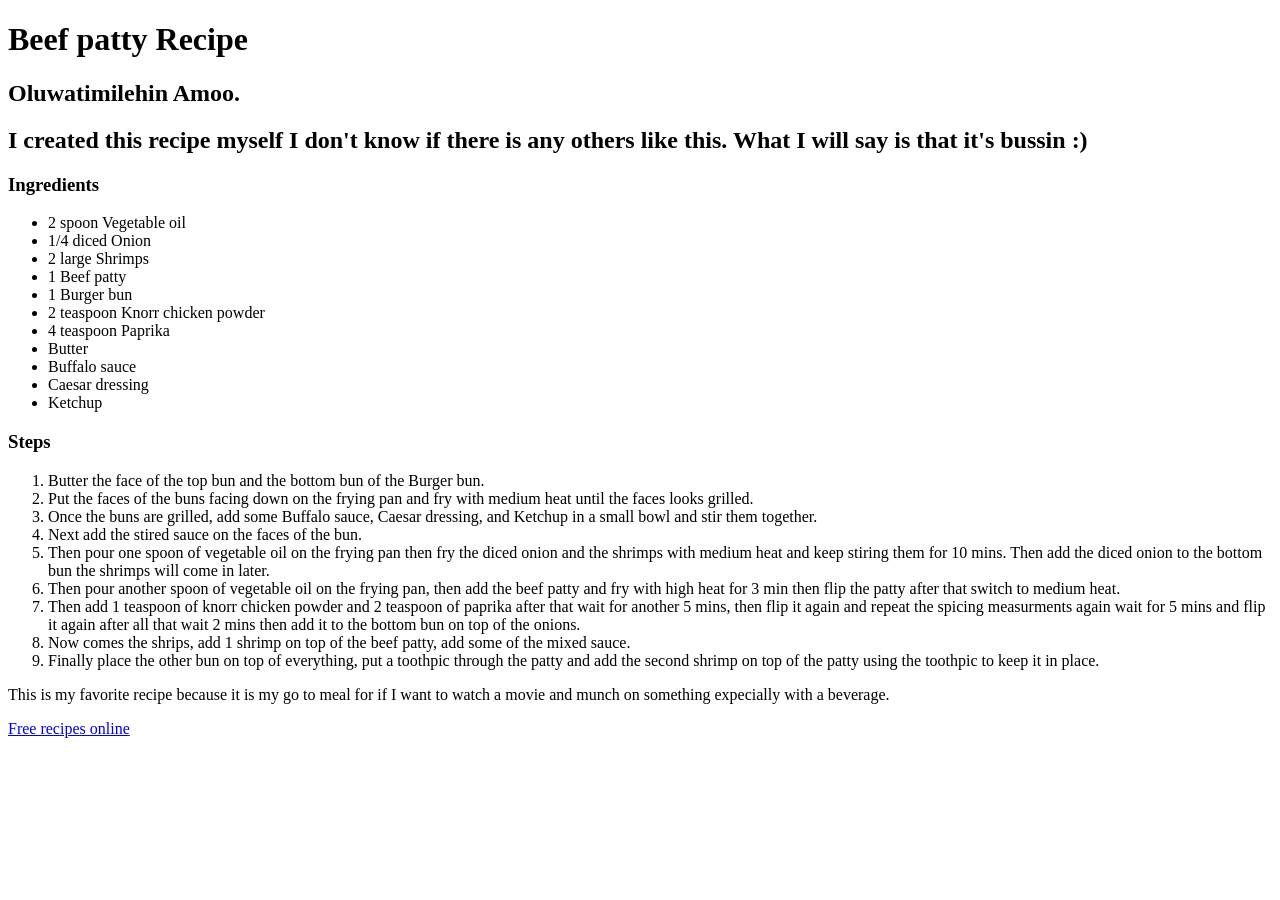
<file: lab01/index.html>
<!DOCTYPE html>
<html lang="en">
<head>
    <meta charset="UTF-8">
    <meta name="viewport" content="width=device-width, initial-scale=1.0">
    <title>My Favorite Recipe</title>
</head>
<body>
    <header><h1>Beef patty Recipe</h1></header>

    <h2>Oluwatimilehin Amoo.</h2>
<h2>I created this recipe myself I don't know if there is any others like this. What I will say is that it's bussin :)</h2>
<h3>Ingredients</h3>
<ul>
    <li>2 spoon Vegetable oil</li>
    <li>1/4 diced Onion</li>
    <li>2 large Shrimps</li>
    <li>1 Beef patty</li>
    <li>1 Burger bun</li>
    <li>2 teaspoon Knorr chicken powder</li>
    <li>4 teaspoon Paprika</li>
    <li>Butter</li>
    <li>Buffalo sauce</li>
    <li>Caesar dressing</li>
    <li>Ketchup</li>
</ul>
<h3>Steps</h3>
<ol>
    <li>Butter the face of the top bun and the bottom bun of the Burger bun.</li>
    <li>Put the faces of the buns facing down on the frying pan and fry with medium heat until the faces looks grilled.</li>
    <li>Once the buns are grilled, add some Buffalo sauce, Caesar dressing, and Ketchup in a small bowl and stir them together.</li>
    <li>Next add the stired sauce on the faces of the bun.</li>
    <li>Then pour one spoon of vegetable oil on the frying pan then fry the diced onion and the shrimps with medium heat and keep stiring them for 10 mins. Then add the diced onion to the bottom bun the shrimps will come in later.</li>
    <li>Then pour another spoon of vegetable oil on the frying pan, then add the beef patty and fry with high heat for 3 min then flip the patty after that switch to medium heat.</li>
    <li>Then add 1 teaspoon of knorr chicken powder and 2 teaspoon of paprika after that wait for another 5 mins, then flip it again and repeat the spicing measurments again wait for 5 mins and flip it again after all that wait 2 mins then add it to the bottom bun on top of the onions.</li>
    <li>Now comes the shrips, add 1 shrimp on top of the beef patty, add some of the mixed sauce.</li>
    <li>Finally place the other bun on top of everything, put a toothpic through the patty and add the second shrimp on top of the patty using the toothpic to keep it in place.</li>
</ol>
<p>This is my favorite recipe because it is my go to meal for if I want to watch a movie and munch on something expecially with a beverage.</p>
<a href="https://www.allrecipes.com/recipe/78370/hamburger-steak-with-onions-and-gravy/">Free recipes online</a>
</body>
</html>
</file>
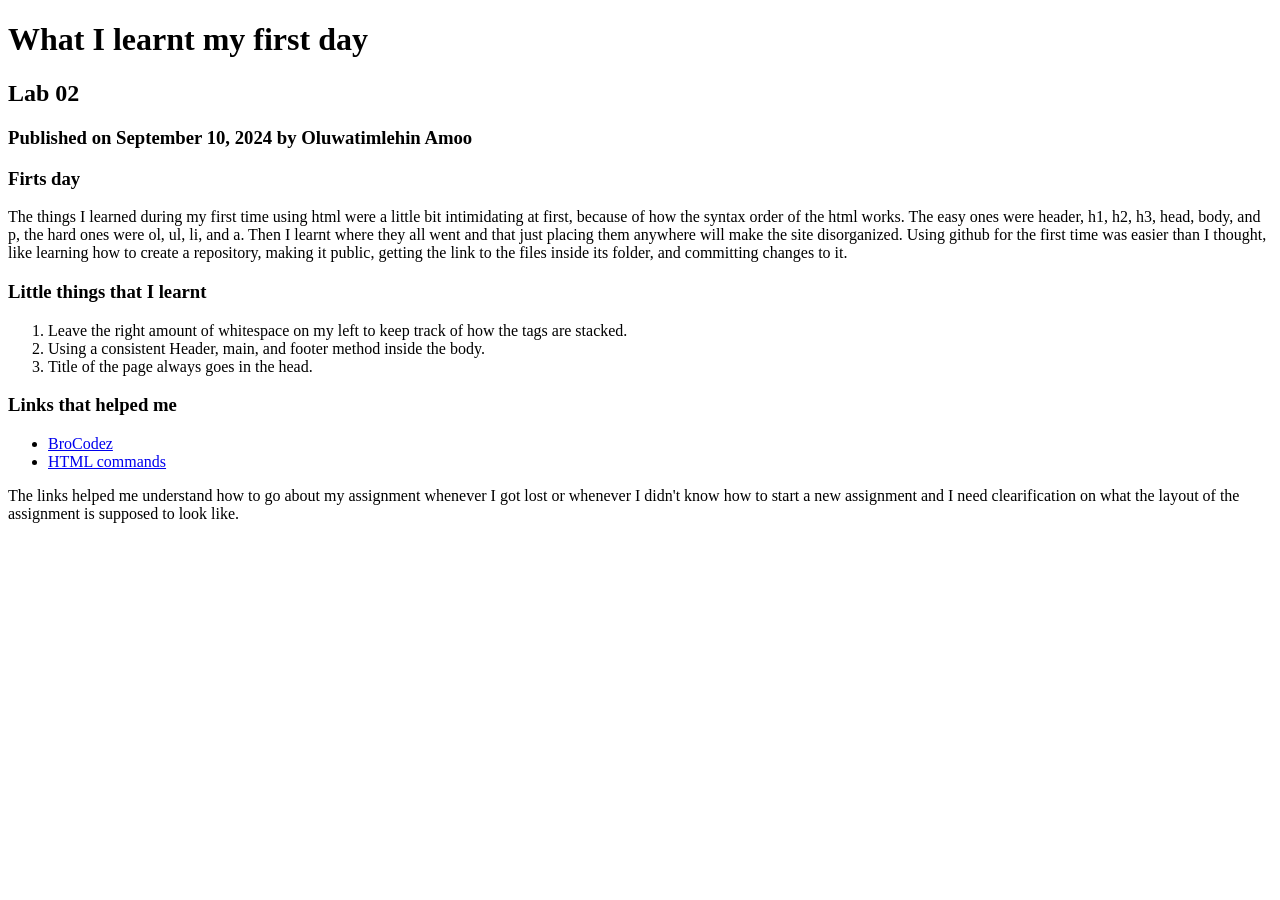
<file: lab02/index.html>
<!DOCTYPE html>
<html lang="en">
    <head>
        <meta charset="UTF-8">
        <meta name="viewport" content="width=device-width, initial-scale=1.0">
        <title>What I learned on day 01</title>
    </head>
    <body>
        <header>
            <h1>What I learnt my first day</h1>
            <h2>Lab 02</h2>
            <h3>Published on September 10, 2024 by Oluwatimlehin Amoo</h3>
        </header>
        <main>
            <article>
                <h3>Firts day</h3>
                    <p>The things I learned during my first time using html were a little bit intimidating at first, because of how the syntax order of the html works. The easy ones were header, h1, h2, h3, head, body, and p, the hard ones were ol, ul, li, and a. Then I learnt where they all went and that just placing them anywhere will make the site disorganized. Using github for the first time was easier than I thought, like learning how to create a repository, making it public, getting the link to the files inside its folder, and committing changes to it.</p>
                <h3>Little things that I learnt</h3>
                    <ol>
                        <li>Leave the right amount of whitespace on my left to keep track of how the tags are stacked.</li>
                        <li>Using a consistent Header, main, and footer method inside the body.</li>
                        <li>Title of the page always goes in the head.</li>
                    </ol>
                <h3>Links that helped me</h3>
                    <ul>
                        <li><a href="https://www.youtube.com/@BroCodez">BroCodez</a></li>
                        <li><a href="https://www.math.uh.edu/~torok/math_6298/html/commands.html">HTML commands</a></li>
                    </ul>
           </article>
        </main>
        <footer>
            <p>The links helped me understand how to go about my assignment whenever I got lost or whenever I didn't know how to start a new assignment and I need clearification on what the layout of the assignment is supposed to look like.</p>
        </footer>
    </body>
</html>
</file>
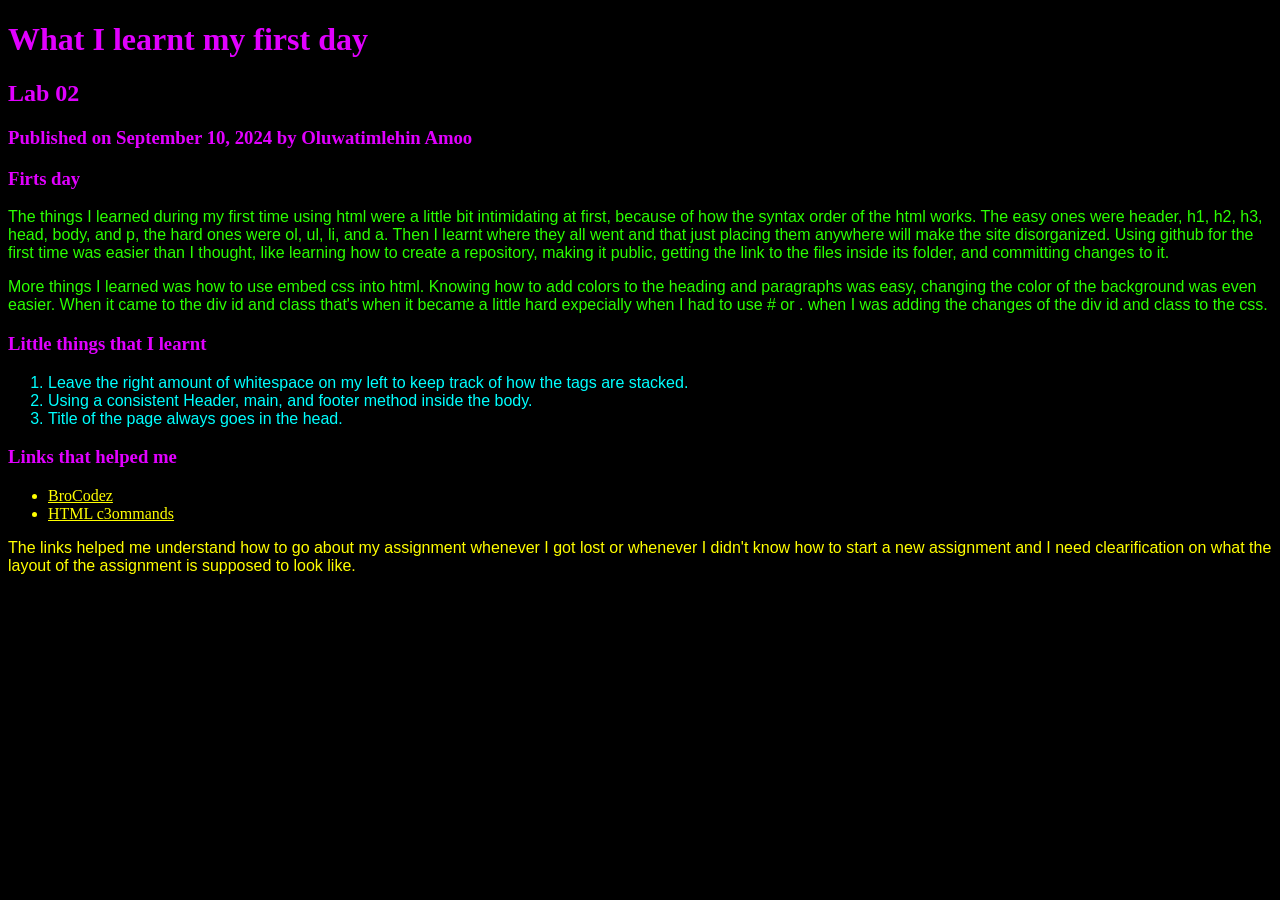
<file: lab03/index.html>
<!DOCTYPE html>
<html lang="en">
    <head>
        <meta charset="UTF-8">
        <meta name="viewport" content="width=device-width, initial-scale=1.0">
        <title>What I learned on day 01</title>
        <link rel="stylesheet" href="style.css">
    </head>
    <body>
        <header>
            <h1>What I learnt my first day</h1>
            <h2>Lab 02</h2>
            <h3>Published on September 10, 2024 by Oluwatimlehin Amoo</h3>
        </header>
        <main>
            <article>
                <h3>Firts day</h3>
                    <div class="green">
                        <p>The things I learned during my first time using html were a little bit intimidating at first, because of how the syntax order of the html works. The easy ones were header, h1, h2, h3, head, body, and p, the hard ones were ol, ul, li, and a. Then I learnt where they all went and that just placing them anywhere will make the site disorganized. Using github for the first time was easier than I thought, like learning how to create a repository, making it public, getting the link to the files inside its folder, and committing changes to it.</p>
                        <p>More things I learned was how to use embed css into html. Knowing how to add colors to the heading and paragraphs was easy, changing the color of the background was even easier. When it came to the div id and class that's when it became a little hard expecially when I had to use # or . when I was adding the changes of the div id and class to the css.             
                    </div>
                <h3>Little things that I learnt</h3>
                    <div class="aqua">
                        <ol>
                            <li>Leave the right amount of whitespace on my left to keep track of how the tags are stacked.</li>
                            <li>Using a consistent Header, main, and footer method inside the body.</li>
                            <li>Title of the page always goes in the head.</li>
                        </ol>
                    </div>
                <h3>Links that helped me</h3>
                    <div id="yellow1">
                        <ul>
                            <li><a href="https://www.youtube.com/@BroCodez">BroCodez</a></li>
                            <li><a href="https://www.math.uh.edu/~torok/math_6298/html/commands.html">HTML c3ommands</a></li>
                        </ul>
                    </div>
           </article>
        </main>
        <footer>
            <div id="yellow2">
                <p>The links helped me understand how to go about my assignment whenever I got lost or whenever I didn't know how to start a new assignment and I need clearification on what the layout of the assignment is supposed to look like.</p>
            </div>
        </footer>
    </body>
</html>
</file>
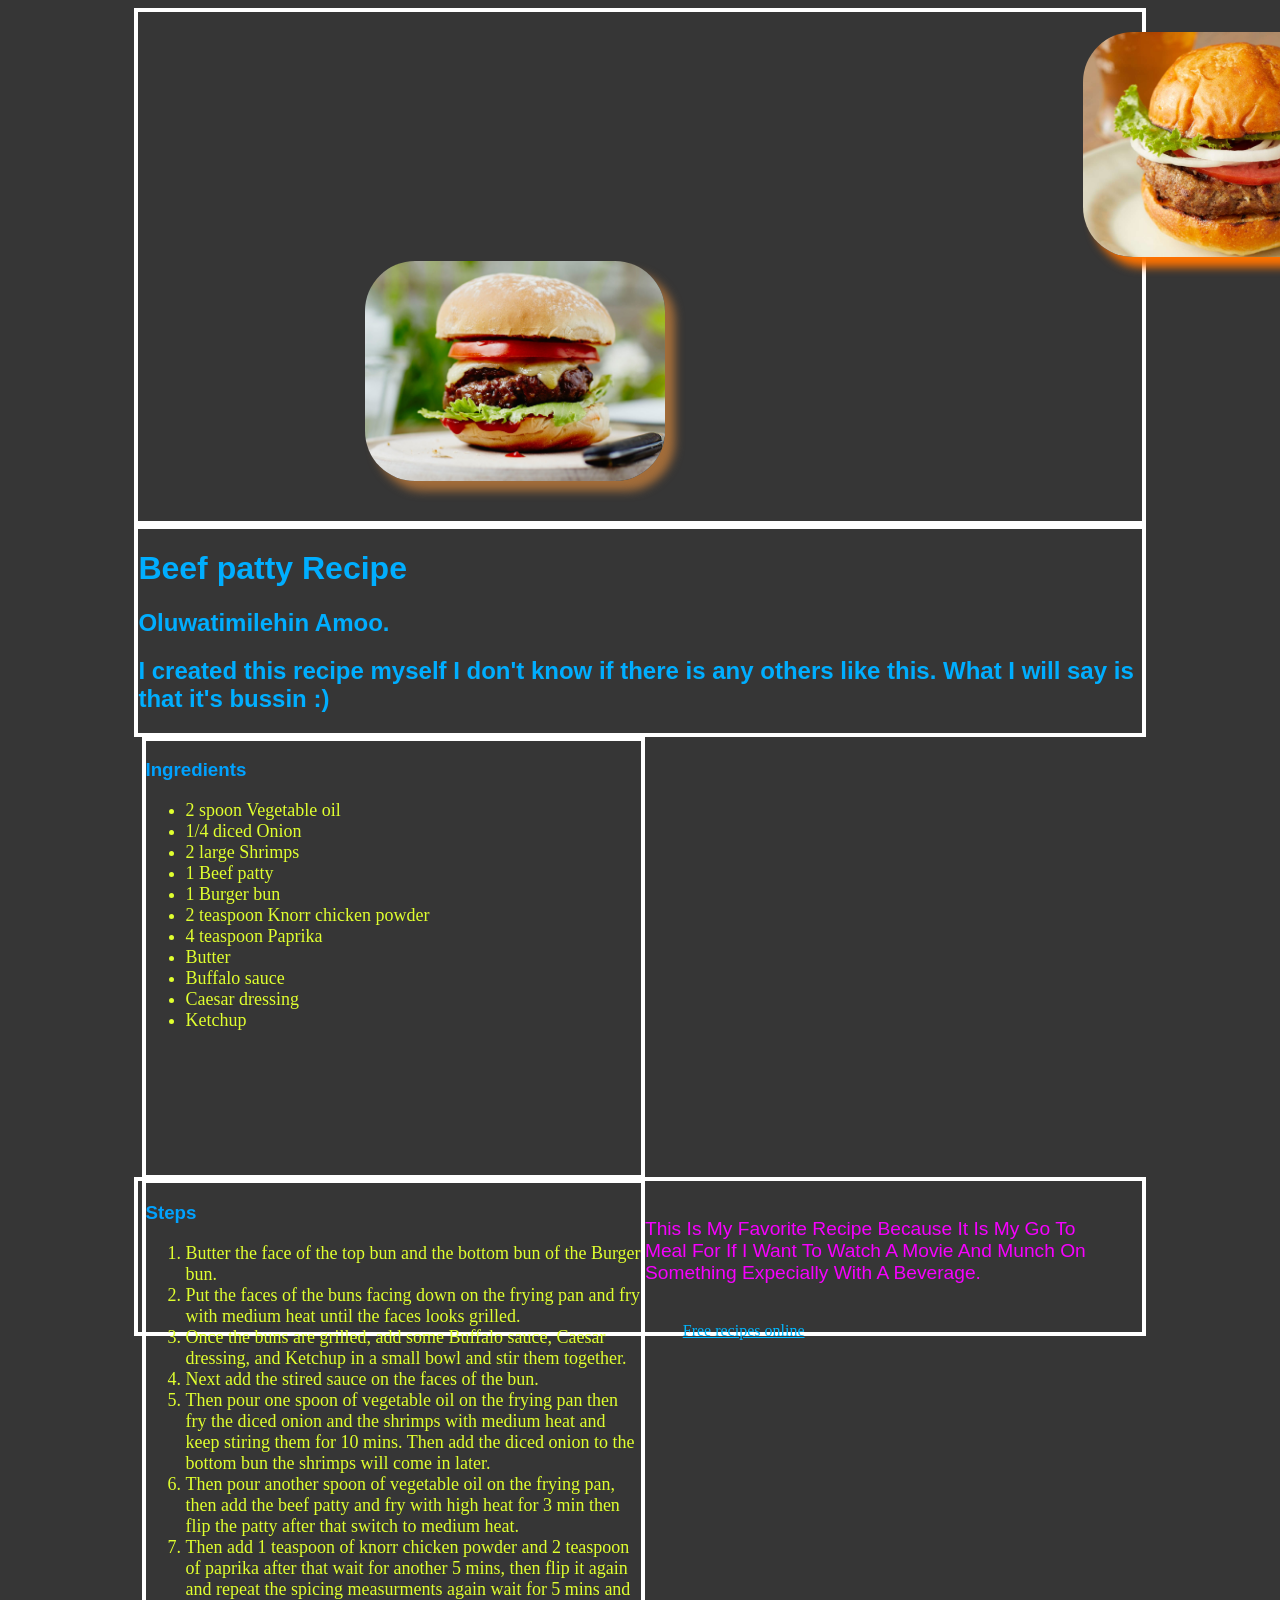
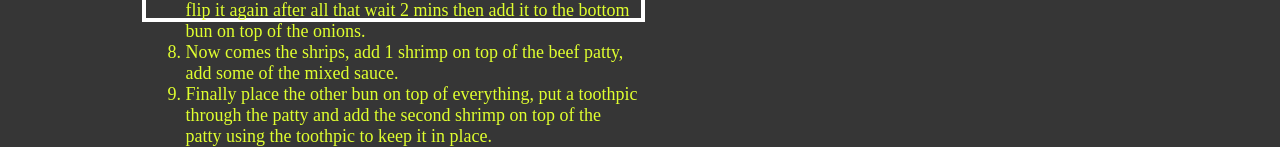
<file: lab04/index.html>
<!DOCTYPE html>
<html lang="en">
<head>
    <meta charset="UTF-8">
    <meta name="viewport" content="width=device-width, initial-scale=1.0">
    <title>My Favorite Recipe</title>
    <link rel="stylesheet" href="recipe.css">
</head>
<body>
<div id="content">
    <div id="PIC">
        <img class="BP2" src="images/Patty2.jpg" alt="Beef Patty 2">
        <div class="BP1"></div>
    </div>
    <div id="heading">
        <header><h1>Beef patty Recipe</h1></header>
        <div class="background"></div>
        <h2>Oluwatimilehin Amoo.</h2>
        <h2>I created this recipe myself I don't know if there is any others like this. What I will say is that it's bussin :)</h2>
    </div>
    <div id="ULI">
        <h3>Ingredients</h3>
        <ul>
            <li>2 spoon Vegetable oil</li>
            <li>1/4 diced Onion</li> 
            <li>2 large Shrimps</li>
            <li>1 Beef patty</li>
            <li>1 Burger bun</li>
            <li>2 teaspoon Knorr chicken powder</li>
            <li>4 teaspoon Paprika</li>
            <li>Butter</li>
            <li>Buffalo sauce</li>
            <li>Caesar dressing</li>
            <li>Ketchup</li>
        </ul>
    </div>
    <div id="OLI">
        <h3>Steps</h3>
        <ol>
            <li>Butter the face of the top bun and the bottom bun of the Burger bun.</li>
            <li>Put the faces of the buns facing down on the frying pan and fry with medium heat until the faces looks grilled.</li>
            <li>Once the buns are grilled, add some Buffalo sauce, Caesar dressing, and Ketchup in a small bowl and stir them together.</li>
            <li>Next add the stired sauce on the faces of the bun.</li>
            <li>Then pour one spoon of vegetable oil on the frying pan then fry the diced onion and the shrimps with medium heat and keep stiring them for 10 mins. Then add the diced onion to the bottom bun the shrimps will come in later.</li>
            <li>Then pour another spoon of vegetable oil on the frying pan, then add the beef patty and fry with high heat for 3 min then flip the patty after that switch to medium heat.</li>
            <li>Then add 1 teaspoon of knorr chicken powder and 2 teaspoon of paprika after that wait for another 5 mins, then flip it again and repeat the spicing measurments again wait for 5 mins and flip it again after all that wait 2 mins then add it to the bottom bun on top of the onions.</li>
            <li>Now comes the shrips, add 1 shrimp on top of the beef patty, add some of the mixed sauce.</li>
            <li>Finally place the other bun on top of everything, put a toothpic through the patty and add the second shrimp on top of the patty using the toothpic to keep it in place.</li>
       </ol>  
    </div>   
    <div id="paragraphandlink">
        <p>This is my favorite recipe because it is my go to meal for if I want to watch a movie and munch on something expecially with a beverage.</p>
        <a href="https://www.allrecipes.com/recipe/78370/hamburger-steak-with-onions-and-gravy/">Free recipes online</a>
    </div>
</div>
</body>
</html>
</file>
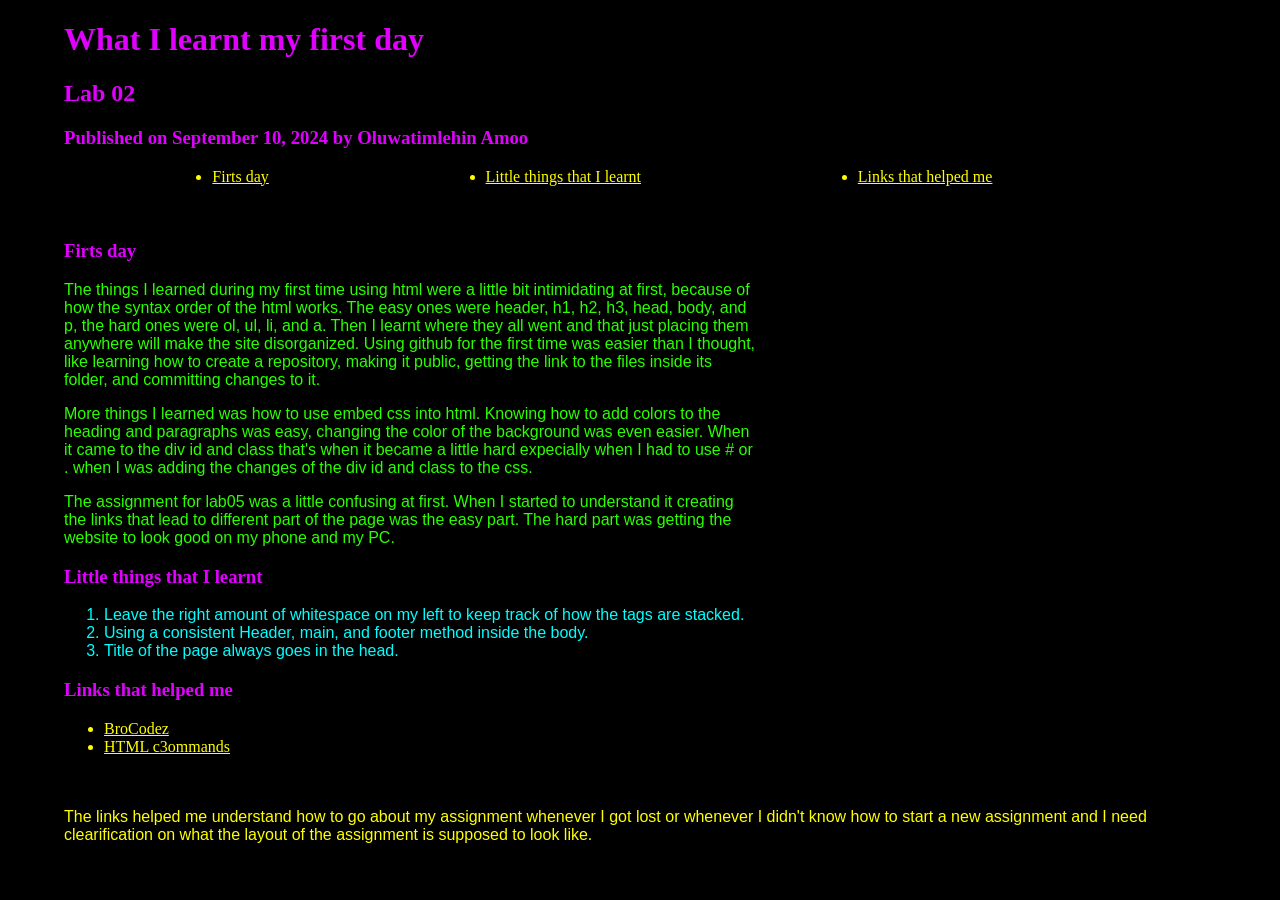
<file: lab05/index.html>
<!DOCTYPE html>
<html lang="en">
    <head>
        <meta charset="UTF-8">
        <meta name="viewport" content="width=device-width, initial-scale=1.0">
        <title>What I learned on day 01</title>
        <link rel="stylesheet" href="style.css">
    </head>
    <body>
        <header>
            <h1>What I learnt my first day</h1>
            <h2>Lab 02</h2>
            <h3>Published on September 10, 2024 by Oluwatimlehin Amoo</h3>
            <nav>
                <ul>
                    <li><a href="#Firstday">Firts day</a></li>
                    <li><a href="#LittlethingsthatIlearnt">Little things that I learnt</a></li>
                    <li><a href="#Linksthathelpedme">Links that helped me</a></li>
                </ul>
            </nav>
        </header>
        <main>
            <article>
                <h3 id="Firstday">Firts day</h3>
                    <div class="green">
                        <p>The things I learned during my first time using html were a little bit intimidating at first, because of how the syntax order of the html works. The easy ones were header, h1, h2, h3, head, body, and p, the hard ones were ol, ul, li, and a. Then I learnt where they all went and that just placing them anywhere will make the site disorganized. Using github for the first time was easier than I thought, like learning how to create a repository, making it public, getting the link to the files inside its folder, and committing changes to it.</p>
                        <p>More things I learned was how to use embed css into html. Knowing how to add colors to the heading and paragraphs was easy, changing the color of the background was even easier. When it came to the div id and class that's when it became a little hard expecially when I had to use # or . when I was adding the changes of the div id and class to the css.</p>
                        <p>The assignment for lab05 was a little confusing at first. When I started to understand it creating the links that lead to different part of the page was the easy part. The hard part was getting the website to look good on my phone and my PC.</p>        
                    </div>
                <h3 id="LittlethingsthatIlearnt">Little things that I learnt</h3>
                    <div class="aqua">
                        <ol>
                            <li>Leave the right amount of whitespace on my left to keep track of how the tags are stacked.</li>
                            <li>Using a consistent Header, main, and footer method inside the body.</li>
                            <li>Title of the page always goes in the head.</li>
                        </ol>
                    </div>
                <h3 id="Linksthathelpedme">Links that helped me</h3>
                    <div id="yellow1">
                        <ul>
                            <li><a href="https://www.youtube.com/@BroCodez">BroCodez</a></li>
                            <li><a href="https://www.math.uh.edu/~torok/math_6298/html/commands.html">HTML c3ommands</a></li>
                        </ul>
                    </div>
           </article>
        </main>
        <footer>
            <div id="yellow2">
                <p>The links helped me understand how to go about my assignment whenever I got lost or whenever I didn't know how to start a new assignment and I need clearification on what the layout of the assignment is supposed to look like.</p>
            </div>
        </footer>
    </body>
</html>
</file>
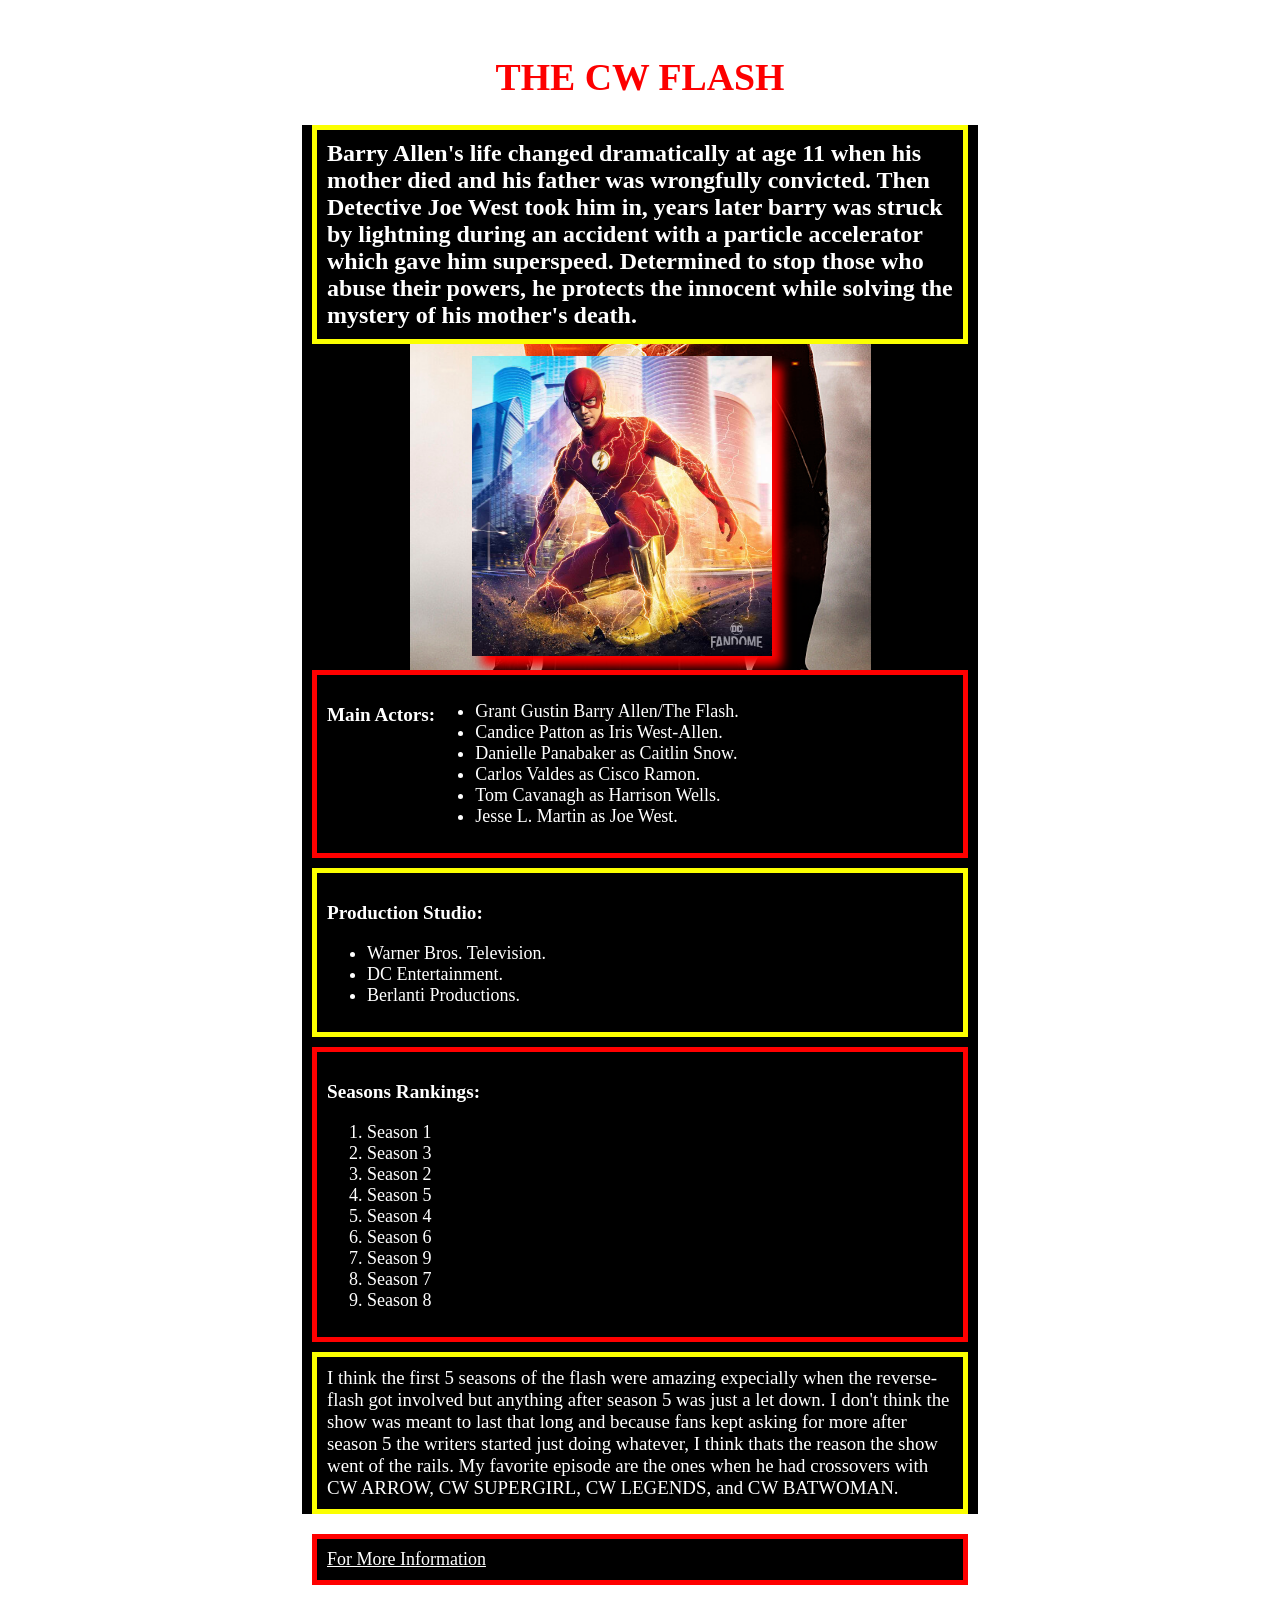
<file: lab06/index.html>
<!DOCTYPE html>
<html lang="en">
    <head>
        <meta charset="UTF-8">
        <meta name="viewport" content="width=device-width, initial-scale=1.0">
        <title>The CW Flash Review</title>
        <link rel="stylesheet" href="tvshow.css">
    </head>
    <body>
        <div class="REVIEW">
            <header>
                <h1>THE CW FLASH</h1>
            </header>
            <main>
                <h2>Barry Allen's life changed dramatically at age 11 when his mother died and his father was wrongfully convicted. Then Detective Joe West took him in, years later barry was struck by lightning during an accident with a particle accelerator which gave him superspeed. Determined to stop those who abuse their powers, he protects the innocent while solving the mystery of his mother's death.</h2>
                <div id="CWPIC">
                    <img class="CW1" src="images/Flash1.jpg" alt="CW FLASH 1">
                </div>
                <div class="MA">
                    <h3>Main Actors:</h3>
                    <ul>
                        <li>Grant Gustin Barry Allen/The Flash.</li>
                        <li>Candice Patton as Iris West-Allen.</li>
                        <li>Danielle Panabaker as Caitlin Snow.</li>
                        <li>Carlos Valdes as Cisco Ramon.</li>
                        <li>Tom Cavanagh as Harrison Wells.</li>
                        <li>Jesse L. Martin as Joe West.</li>
                    </ul>
                </div>
                <div class="PS">
                    <h3>Production Studio:</h3>
                    <ul>
                        <li>Warner Bros. Television.</li>
                        <li>DC Entertainment.</li>
                        <li>Berlanti Productions.</li>
                    </ul>
                </div>
                <div class="SR">
                    <h3>Seasons Rankings:</h3>
                    <ol>
                        <li>Season 1</li>
                        <li>Season 3</li>
                        <li>Season 2</li>
                        <li>Season 5</li>
                        <li>Season 4</li>
                        <li>Season 6</li>
                        <li>Season 9</li>
                        <li>Season 7</li>
                        <li>Season 8</li>
                    </ol>
                </div>
                <p>I think the first 5 seasons of the flash were amazing expecially when the reverse-flash got involved but anything after season 5 was just a let down. I don't think the show was meant to last that long and because fans kept asking for more after season 5 the writers started just doing whatever, I think thats the reason the show went of the rails. My favorite episode are the ones when he had crossovers with CW ARROW, CW SUPERGIRL, CW LEGENDS, and CW BATWOMAN.</p>
            </main>
            <footer>
                <a href="https://en.wikipedia.org/wiki/The_Flash_(2014_TV_series)">For More Information</a>
            </footer>
        </div>
    </body>
</html>
</file>
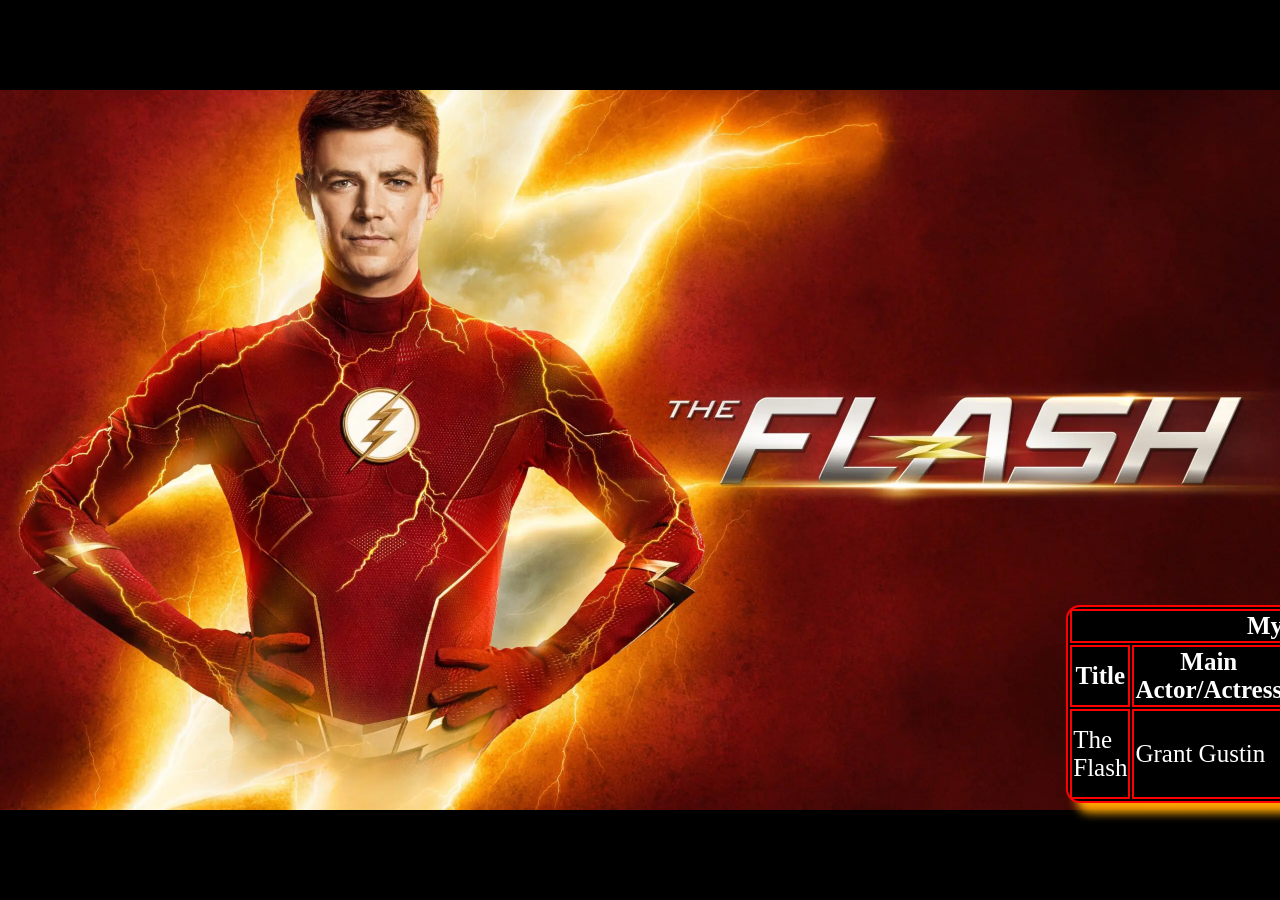
<file: lab07/index.html>
<!DOCTYPE html>
<html lang="en">
    <head>
        <meta charset="UTF-8">
        <meta name="viewport" content="width=device-width, initial-scale=1.0">
        <title>Flash Table</title>
        <link rel="stylesheet" href="table.css">
    </head>
    <body>
        <table>
            <tr>
                <th colspan="6">My favorite TV show</th>
            </tr>
            <tr>
                <th>Title</th>
                <th>Main Actor/Actress</th>
                <th>Date Released</th>
                <th>Genre</th>
                <th>Network</th>
                <th>Link</th>
            </tr>
            <tr>
                <td>The Flash</td>
                <td>Grant Gustin</td>
                <td>Oct 7, 2014</td>
                <td>Sci-fi, Drame, Action</td>
                <td>The CW</td>
                <td><a href="https://www.imdb.com/title/tt3107288/">Details</a></td>
            </tr>
        </table>
    </body>
</html>
</file>
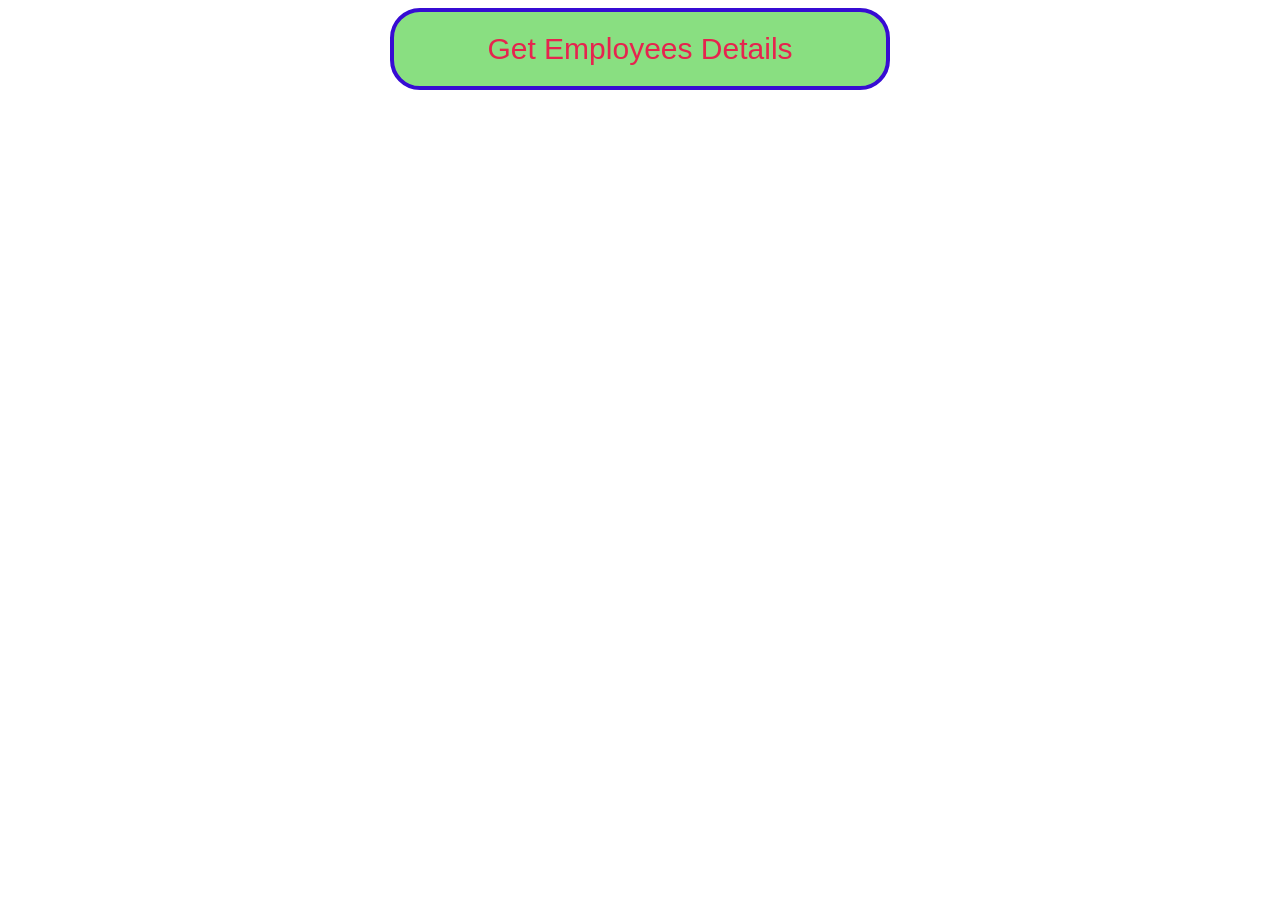
<file: lab09/index.html>
<!DOCTYPE html>
<html lang="en">
    <head>
        <meta charset="UTF-8">
        <meta name="viewport" content="width=device-width, initial-scale=1.0">
        <title>Reads the XML data using JavaScript</title>
    
        <style>
            table {
                border-collapse: collapse;
                width: 100%;
            }
    
            th,
            td {
                text-align: left;
                padding: 8px;
            }
    
            tr:nth-child(even) {
                background-color: #7ce2af
            }
    
            th {
                background-color: #7c0f65;
                color: white;
            }
    
            .button {
                position: relative;
                text-align: center;
                padding: 20px;
                border: 4px solid rgb(55, 12, 211);
                background: rgba(20, 192, 4, 0.5);
                color: rgb(230, 36, 78);
                outline: none;
                border-radius: 30px;
                font-size: 30px;
                width: 500px;
    
            }
    
            .button:hover {
                color: black;
                background: white;
            }
    
            .text {
                text-align: center;
            }
        </style>
    
        <script>
            function loadXMLDoc() {
                let xmlhttp = new XMLHttpRequest();
                xmlhttp.onreadystatechange = function () {
    
                    if (this.readyState == 4 && this.status == 200) {
                        empDetails(this);
                    }
                };
    
                xmlhttp.open("GET", "employee.xml", true);
                xmlhttp.send();
            }
    
            function empDetails(xml) {
                let i;
                let xmlDoc = xml.responseXML;
                let table =
                    `<tr><th>Firstname</th><th>Lastname</th>
                        <th>Title</th><th>Division</th>
                        <th>Building</th><th>Room</th>
                    </tr>`;
                let x = xmlDoc.getElementsByTagName("employee");
    
                for (i = 0; i < x.length; i++) {
                    table += "<tr><td>" +
                        x[i].getElementsByTagName("firstname")[0]
                            .childNodes[0].nodeValue + "</td><td>" +
                        x[i].getElementsByTagName("lastname")[0]
                            .childNodes[0].nodeValue + "</td><td>" +
                        x[i].getElementsByTagName("title")[0]
                            .childNodes[0].nodeValue + "</td><td>" +
                        x[i].getElementsByTagName("division")[0]
                            .childNodes[0].nodeValue + "</td><td>" +
                        x[i].getElementsByTagName("building")[0]
                            .childNodes[0].nodeValue + "</td><td>" +
                        x[i].getElementsByTagName("room")[0]
                            .childNodes[0].nodeValue + "</td></tr>";
                }
    
                document.getElementById("id").innerHTML = table;
            }
        </script>
    </head>
    
    <body>
        <div class="text">
            <button type="button" class="button" onclick="loadXMLDoc()">
                Get Employees Details
            </button>
        </div>
    
        <br><br>
        <table id="id"></table>
    </body>
</html>
</file>
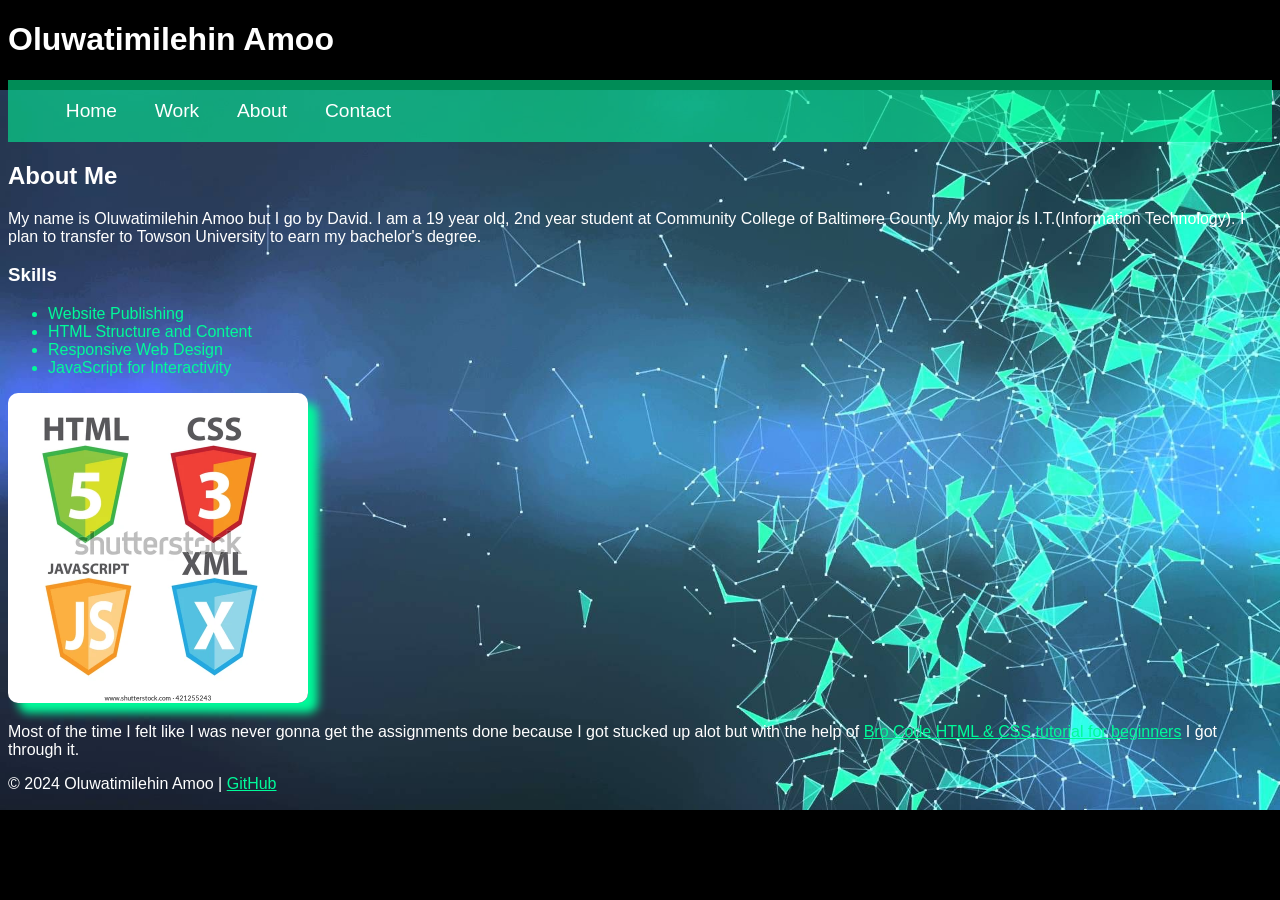
<file: Final Project/About.html>
<!DOCTYPE html>
<html lang="en">
<head>
    <meta charset="UTF-8">
    <meta name="viewport" content="width=device-width, initial-scale=1.0">
    <title>My Portfolio About Page</title>
    <link rel="stylesheet" href="MyPortfolio.css">
</head>
<body>
    <header>
        <h1>Oluwatimilehin Amoo</h1>
        <nav>
            <ul>
                <li><a href="Home.html">Home</a></li>
                <li><a href="Work.html">Work</a></li>
                <li><a href="About.html">About</a></li>
                <li><a href="Lesson.html">Contact</a></li>
            </ul>
        </nav>
    </header>
    <main>
        <h2>About Me</h2>
        <p>My name is Oluwatimilehin Amoo but I go by David. I am a 19 year old, 2nd year student at Community College of Baltimore County. My major is I.T.(Information Technology). I plan to transfer to Towson University to earn my bachelor's degree.</p>
        <h3>Skills</h3>
        <ul>
            <li>Website Publishing</li>
            <li>HTML Structure and Content</li>
            <li>Responsive Web Design</li>
            <li>JavaScript for Interactivity</li>
        </ul>
        <img class="pi" src="images/portfolioimage.webp" alt="A symbolic image representing creativity">
        <p>Most of the time I felt like I was never gonna get the assignments done because I got stucked up alot but with the help of <a href="https://www.youtube.com/playlist?list=PLZPZq0r_RZOOxqHgOzPyCzIl4AJjXbCYt">Bro Code HTML & CSS tutorial for beginners</a> I got through it.</p>
    </main>
    <footer>
        <p>&copy; 2024 Oluwatimilehin Amoo | <a href="https://github.com/OluwatimilehinAmoo" target="_blank">GitHub</a></p>
    </footer>
</body>
</html>
</file>
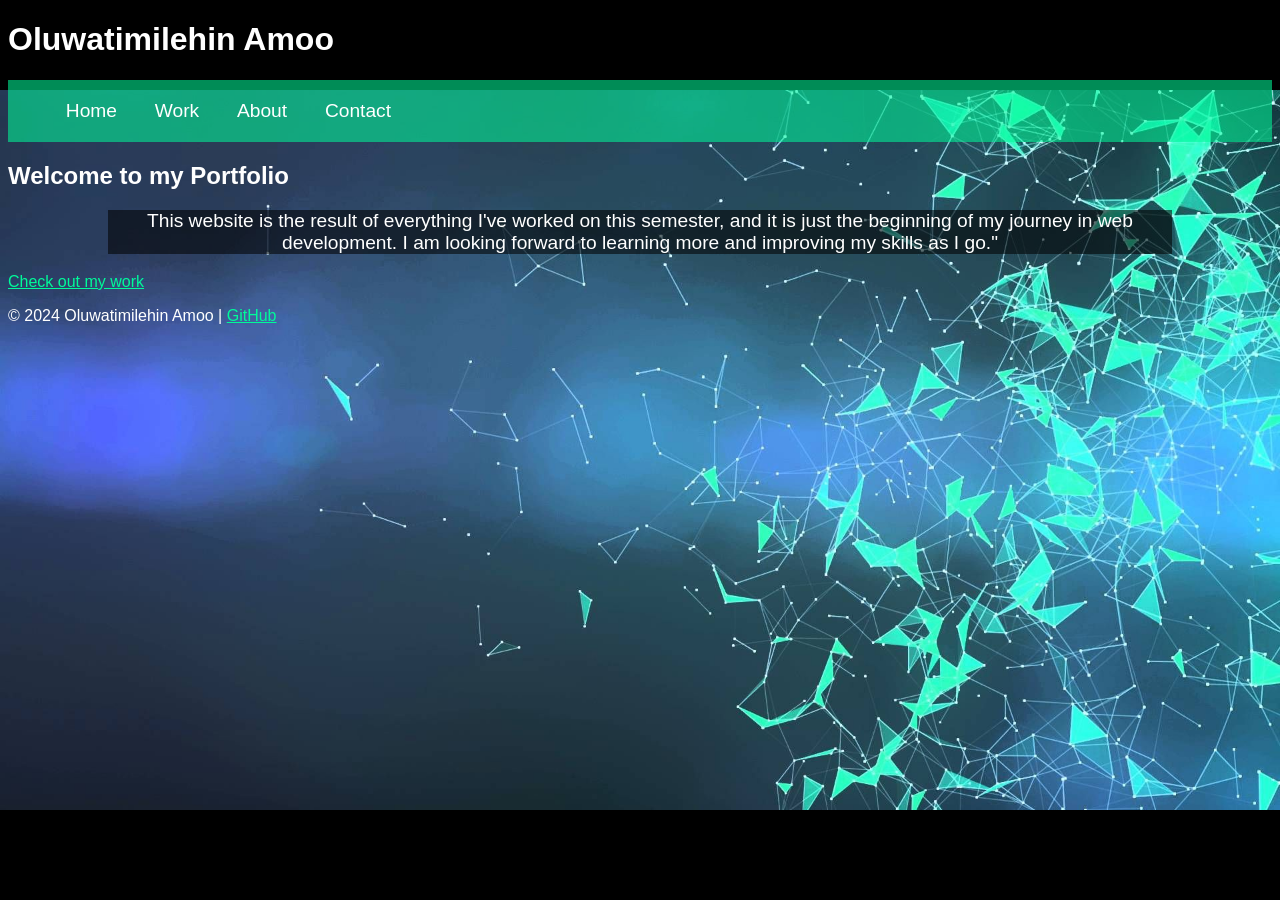
<file: Final Project/Home.html>
<!DOCTYPE html>
<html lang="en">
<head>
    <meta charset="UTF-8">
    <meta name="viewport" content="width=device-width, initial-scale=1.0">
    <title>My Portfolio Home Page</title>
    <link rel="stylesheet" href="MyPortfolio.css">
</head>
<body>
    <header>
        <h1>Oluwatimilehin Amoo</h1>
        <nav>
            <ul>
                <li><a href="Home.html">Home</a></li>
                <li><a href="Work.html">Work</a></li>
                <li><a href="About.html">About</a></li>
                <li><a href="Lesson.html">Contact</a></li>
            </ul>
        </nav>
    </header>
    <main>
        <h2>Welcome to my Portfolio</h2>
        <div id="para">
            <p>This website is the result of everything I've worked on this semester, and it is just the beginning of my journey in web development. I am looking forward to learning more and improving my skills as I go."</p>
        </div>
        <a href="Work.html">Check out my work</a>
    </main>
    <footer>
        <p>&copy; 2024 Oluwatimilehin Amoo | <a href="https://github.com/OluwatimilehinAmoo" target="_blank">GitHub</a></p>
    </footer>
</body>
</html>
</file>
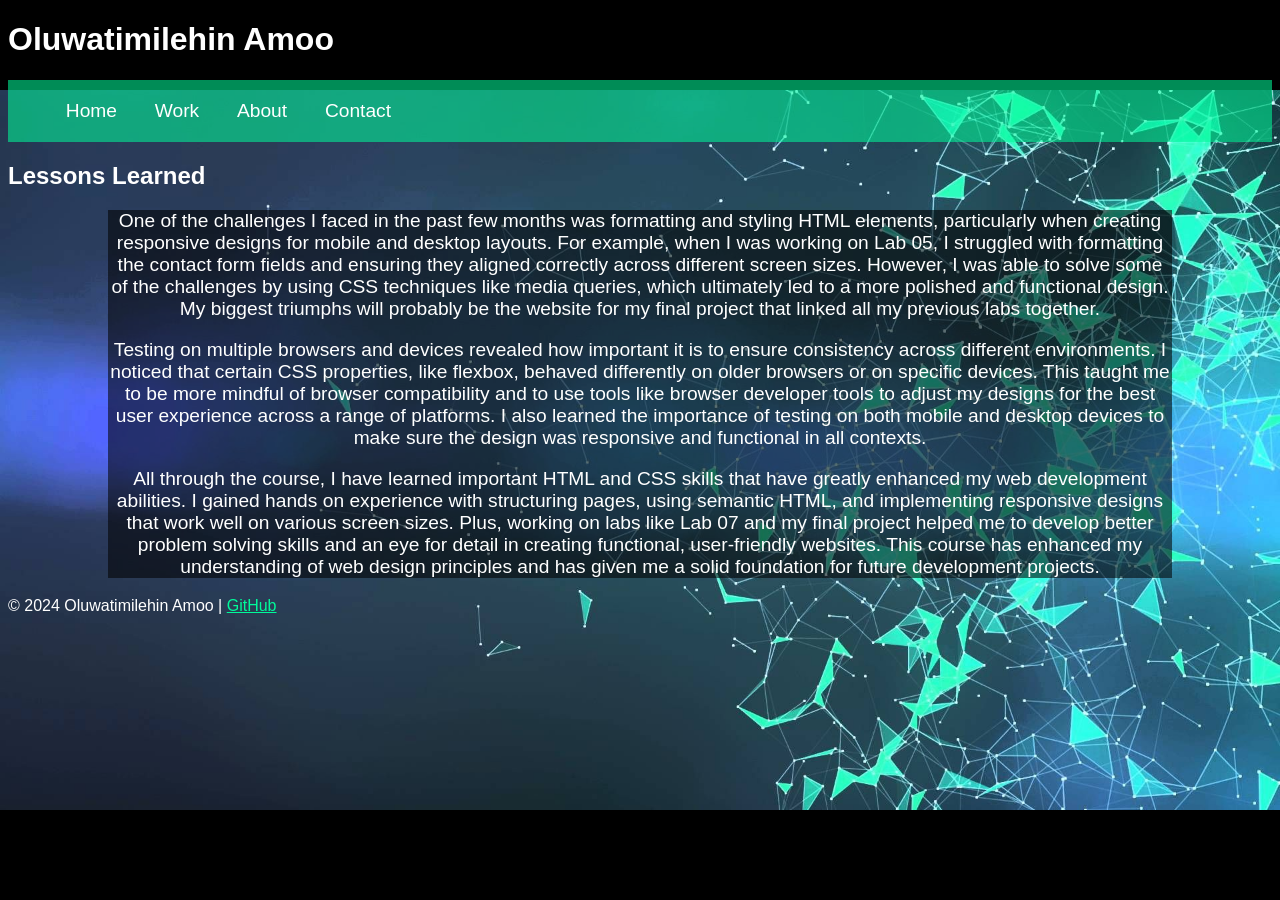
<file: Final Project/Lesson.html>
<!DOCTYPE html>
<html lang="en">
<head>
    <meta charset="UTF-8">
    <meta name="viewport" content="width=device-width, initial-scale=1.0">
    <title>My Portfolio Lessons Page</title>
    <link rel="stylesheet" href="MyPortfolio.css">
</head>
<body>
    <header>
        <h1>Oluwatimilehin Amoo</h1>
        <nav>
            <ul>
                <li><a href="Home.html">Home</a></li>
                <li><a href="Work.html">Work</a></li>
                <li><a href="About.html">About</a></li>
                <li><a href="Lesson.html">Contact</a></li>
            </ul>
        </nav>
    </header>
    <main>
        <h2>Lessons Learned</h2>
        <div id="para">
            <p>One of the challenges I faced in the past few months was formatting and styling HTML elements, particularly when creating responsive designs for mobile and desktop layouts. For example, when I was working on Lab 05, I struggled with formatting the contact form fields and ensuring they aligned correctly across different screen sizes. However, I was able to solve some of the challenges by using CSS techniques like media queries, which ultimately led to a more polished and functional design. My biggest triumphs will probably be the website for my final project that linked all my previous labs together.</p>
            <p>Testing on multiple browsers and devices revealed how important it is to ensure consistency across different environments. I noticed that certain CSS properties, like flexbox, behaved differently on older browsers or on specific devices. This taught me to be more mindful of browser compatibility and to use tools like browser developer tools to adjust my designs for the best user experience across a range of platforms. I also learned the importance of testing on both mobile and desktop devices to make sure the design was responsive and functional in all contexts.</p>
            <p>All through the course, I have learned important HTML and CSS skills that have greatly enhanced my web development abilities. I gained hands on experience with structuring pages, using semantic HTML, and implementing responsive designs that work well on various screen sizes. Plus, working on labs like Lab 07 and my final project helped me to develop better problem solving skills and an eye for detail in creating functional, user-friendly websites. This course has enhanced my understanding of web design principles and has given me a solid foundation for future development projects.</p>
        </div>
    </main>
    <footer>
        <p>&copy; 2024 Oluwatimilehin Amoo | <a href="https://github.com/OluwatimilehinAmoo" target="_blank">GitHub</a></p>
    </footer>
</body>
</html>
</file>
<file: lab03/style.css>
body {
    background-color: black;
}

h1 {
    color: rgb(225, 0, 255);
    font-family: 'Times New Roman', Times, serif;
}

h2 {
    color: rgb(225, 0, 255);
    font-family: 'Times New Roman', Times, serif;
}

h3 {
    color: rgb(225, 0, 255);
    font-family: 'Times New Roman', Times, serif;
}

p {
    font-family: 'Lucida Sans', 'Lucida Sans Regular', 'Lucida Grande', 'Lucida Sans Unicode', Geneva, Verdana, sans-serif;
}

a {
    color: yellow;
}

.green {
    color: rgb(43, 255, 0);
}

.aqua {
    color: aqua;
    font-family: Arial, Helvetica, sans-serif;
}

#yellow1 {
    color: yellow;
}

#yellow2 {
    color: yellow;
}
</file>
<file: lab04/recipe.css>
body {
    background-color:rgb(54, 54, 54);
}

p {
    color: rgb(247, 0, 255);
    font-family: 'Lucida Sans', 'Lucida Sans Regular', 'Lucida Grande', 'Lucida Sans Unicode', Geneva, Verdana, sans-serif;
    font-size: larger;
    margin: 1cm;
    text-transform: capitalize;
}

h1 {
    color: rgb(0, 174, 255);
    font-family: Arial, Helvetica, sans-serif;
}

h2 {
    color: rgb(0, 174, 255);
    font-family: Arial, Helvetica, sans-serif;

}

h3 {
    color: rgb(0, 162, 255);
    font-family: Arial, Helvetica, sans-serif;
}

li {
    color: rgb(224, 255, 47);
    font-family: 'Times New Roman', Times, serif;
    font-size: large;
}

a:link {
    color: rgb(0, 183, 255);
    margin: 1cm;
}
a:hover {
    color: rgb(0, 255, 242);
    font-size: large;
}
a:active {
    color: rgb(255, 255, 255);
    font-size: large;
}
a:visited {
    color: rgb(202, 2, 2);
    font-size: large;
}

.BP2 {
    width: 300px;
    margin-left: 25cm;
    border-radius: 50px;
    box-shadow: 10px 10px 10px rgb(255, 115, 0);
    margin-top: 20px;
}

.BP1 {
    width: 300px;
    margin-left: 6cm;
    height: 220px;
    background-image: url(../lab03/images/Patty1.jpg);
    background-size: cover;
    background-repeat: no-repeat;
    border-radius: 50px;
    box-shadow: 10px 10px 10px rgb(163, 109, 58);
    margin-bottom: 40px;
}

#content {
    width: 80%;
    margin-left: 10%;
}

#heading {
    border: 4px solid white;
    height: auto;
    width: auto; 
}

#PIC {
    border: 4px solid white;
}

#ULI {
    border: 4px solid white;
    height: 11.5cm;
    width: 49%;
    float: left;
    margin-left: 7.1249997615814px;
}

#OLI {
    border: 4px solid white;
    height: 11.5cm;
    width: 49%;
    float: left;
    margin-left: 7.1249997615814px;
}

#paragraphandlink {
    border: 4px solid white;
    height: 4cm;
    width: auto;
    margin-top: 55ch;
}
</file>
<file: lab05/style.css>
body {
    background-color: black;
    background-color: black;
    margin: 0;
    padding: 0;
    display: flex;
    flex-direction: column;
    align-items: center;
}

h1 {
    color: rgb(225, 0, 255);
    font-family: 'Times New Roman', Times, serif;
}

h2 {
    color: rgb(225, 0, 255);
    font-family: 'Times New Roman', Times, serif;
}

h3 {
    color: rgb(225, 0, 255);
    font-family: 'Times New Roman', Times, serif;
}

header {
    width: 90%;
    max-width: 1200px;
}

nav {
    width: 90%;
    max-width: 1200px;
}

ul {
    color: yellow;
}

main {
    width: 90%;
    max-width: 1200px;
    display: flex;
    flex-direction: column;
}

article {
    margin: 20px 0;
}

footer {
    width: 90%;
    max-width: 1200px;
}

p {
    font-family: 'Lucida Sans', 'Lucida Sans Regular', 'Lucida Grande', 'Lucida Sans Unicode', Geneva, Verdana, sans-serif;
}

a {
    color: yellow;
}

.green {
    color: rgb(43, 255, 0);
}

.aqua {
    color: aqua;
    font-family: Arial, Helvetica, sans-serif;
}

#yellow1 {
    color: yellow;
}

#yellow2 {
    color: yellow;
}

@media (min-width: 768px) {
    nav ul {
        display: flex;
        justify-content: space-around;
    }

    main {
        flex-direction: row;
        flex-wrap: wrap;
        justify-content: space-between;
    }

    article {
        width: 60%;
        margin: 20px 0;
    }
}
</file>
<file: lab06/tvshow.css>
main {
    margin: 0;
    padding: 0;
    font-family: 'Times New Roman', Times, serif;
    background-color: #000000;
    background-color:rgb(0, 0, 0);
    background-image: url(images/Flash2.jpg);
    background-repeat: no-repeat;
    background-position: center;
    background-attachment: fixed;
    background-size: 36%;
}

.REVIEW {
    padding: 5px;
    max-width: 676px;
    width: 95%;
    margin: 20px auto;
}

h1 {
    padding: 0 15px;
    text-align: center;
    font-size: 1cm;
    color: rgb(253, 0, 0);
}

.CW1 {
    width: 300px;
    margin-left: 4.5cm;
    box-shadow: 10px 10px 10px rgb(255, 0, 0);
    margin-top: 2px;
}

body {
    display: flex;
    flex-flow: row wrap;
    justify-content: center;
    margin: 5px 0;
}

footer {
    display: flex;
    flex-flow: row wrap;
    justify-content: center;
    margin: 5px 0;
}

h2 {
    flex: 1;
    border: 5px solid #fbff00;
    margin: 10px;
    padding: 10px;
    background: #000000;
    transition: 0.3s;
    color: rgb(255, 255, 255);
}

.MA {
    flex: 1;
    border: 5px solid #ff0000;
    margin: 10px;
    padding: 10px;
    background: #000000;
    transition: 0.3s;
    color: #ffffff;
}

.PS {
    flex: 1;
    border: 5px solid #fbff00;
    margin: 10px;
    padding: 10px;
    background: #000000;
    transition: 0.3s;
    color: rgb(255, 255, 255);
}

.SR {
    flex: 1;
    border: 5px solid #ff0000;
    margin: 10px;
    padding: 10px;
    background: #000000;
    transition: 0.3s;
    color: #ffffff;
}

p {
    flex: 1;
    border: 5px solid #fbff00;
    margin: 10px;
    padding: 10px;
    background: #000000;
    transition: 0.3s;
    color: rgb(255, 255, 255);
    font-size: 0.5cm;
}

h3 {
    font-size: larger;
}

li {
    font-size: large;
}

a:link {
    flex: 1;
    border: 5px solid #ff0000;
    margin: 10px;
    padding: 10px;
    background: #000000;
    transition: 0.3s;
    color: #ffffff;
    font-size: large;
}

a:hover {
    color: yellow;
    font-size: larger;
}

a:visited {
    color: red;
}

@media only screen and (min-width: 768px) {
    .MA {
        display: flex;
        flex-wrap: wrap;
    }

    .PS {
        flex: 1;
        background-color: #000000;
    }

    .SR {
        flex: 1;
        background-color: #000000;
    }

}
</file>
<file: lab07/table.css>
body {
    background-image: url(Images/Flash0.webp);
    background-repeat: no-repeat;
    background-position: center;
    background-attachment: fixed;
    background-size: 100%;
    background-color: black;
}

table {
    margin-left: 28cm;
    margin-top: 16cm;
    background-color: black;
    box-shadow: 10px 10px 10px orange;
    border-radius: 14px;
}

th {
    font-size: 25px;
    color: white;
}

td {
    font-size: 25px;
    color: white;
}

table, th, td {
    border: 2px solid red;
}

a:hover {
    color: orange;
}

a:visited {
    color: red;
}
</file>
<file: Final Project/MyPortfolio.css>
body {
    background-color: black;
    background-image: url(images/portfoliobackgroundimage.jpg);
    background-repeat: no-repeat;
    background-position: center;
    background-attachment: fixed;
    background-size: 100%;
    font-family: 'Poppins', sans-serif;
}

nav ul {
    list-style-type: none;
    display: flex;
    background-color: rgba(0, 250, 154, 0.562);
    padding: 20px;
}

nav ul li {
    margin-left: 1cm;
    font-size: larger;
}

nav ul li a {
    color: white;
    text-decoration: none;
}

h1, h2, h3, p {
    color: white;
}

a, ul {
    color: rgb(0, 250, 154);
}

table {
    width: 99%;
    margin: 10px;
    border-collapse: collapse;
}

th, td {
    border: 2px solid white;
    padding: 6px;
}

th {
    background-color: rgba(0, 250, 154, 0.562);
    text-align: center;
}

td {
    background-color: rgba(0, 0, 0, 0.562);
    color: white;
}

table tbody tr td a {
    color: rgb(0, 250, 154);
}

.pi {
    width: 300px;
    border-radius: 10px;
    box-shadow: 10px 10px 10px rgb(0, 250, 154);
}

#para {
    background-color: rgba(0, 0, 0, 0.562);
    font-size: larger;
    margin-left: 100px;
    margin-right: 100px;
    text-align: center;
}

@media screen and (max-width: 768px) {
    body {
        background-size: cover;
    }

    nav ul {
        flex-direction: column;
        padding: 10px;
    }

    nav ul li {
        margin: 5px 0;
        font-size: medium;
    }

    table {
        width: 100%;
    }

    .pi {
        width: 100%;
        box-shadow: none;
    }

    #para {
        margin-left: 20px;
        margin-right: 20px;
        font-size: medium;
    }

    h1 {
        font-size: 1.8em;
    }

    h2 {
        font-size: 1.4em;
    }
}

@media screen and (max-width: 480px) {
    h1 {
        font-size: 1.6em;
    }

    nav ul li {
        font-size: small;
    }

    #para {
        margin-left: 10px;
        margin-right: 10px;
        font-size: small;
    }
}
</file>
